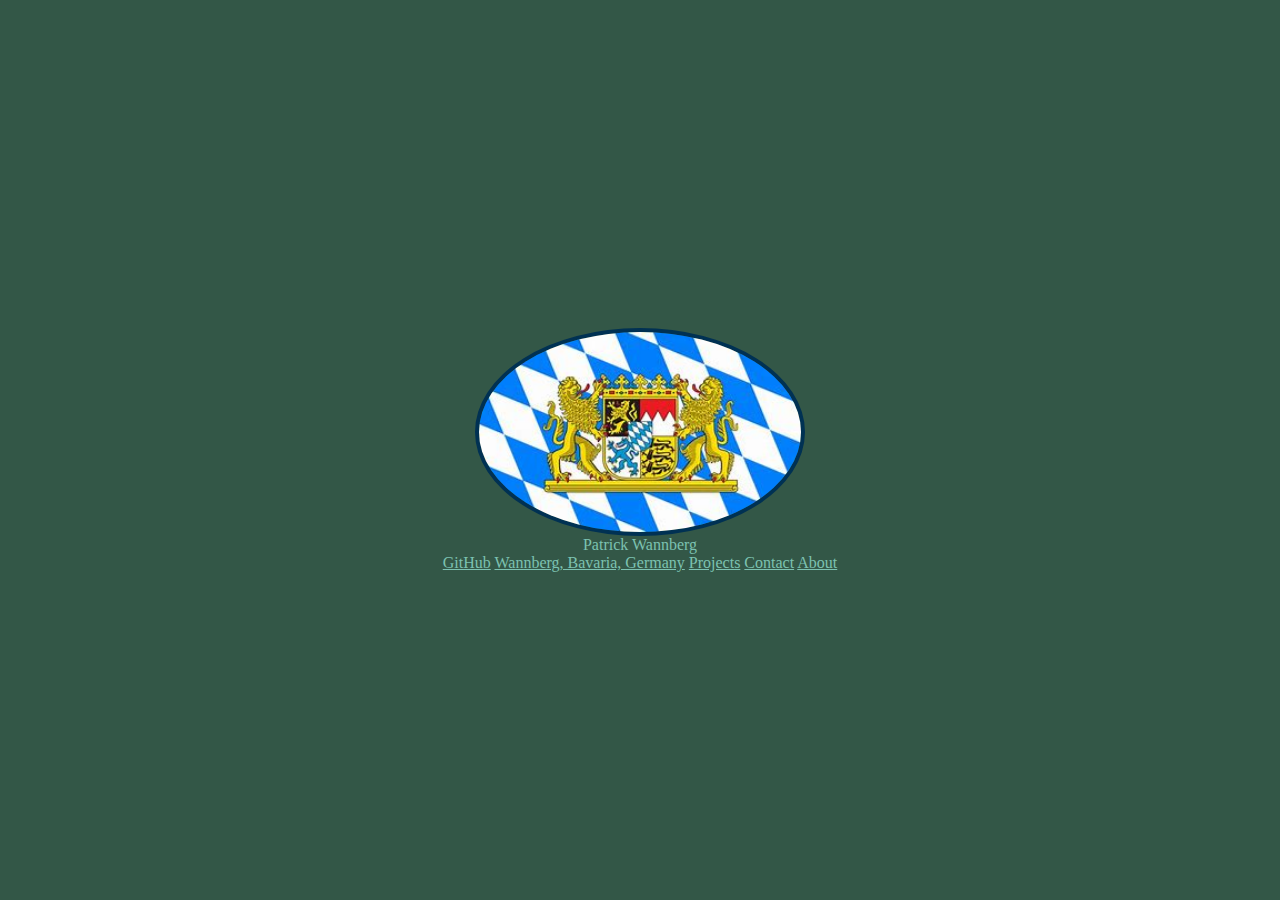
<file: index.html>
<html>
    <head>
        <link rel="stylesheet" href="./index.css">
        <title>Patrick Wannberg</title>
    </head>
    <body>
       <div class="flex-col justify-center align-center w-dvw h-dvh">
            <img src="./pfp_ig.jpg" class = "pfp">
           <hl class="text-primary">Patrick Wannberg</hl>
        <div class="nav">
           <a href="https://github.com/patycak">GitHub</a>
           <a href="https://www.bing.com/maps?mepi=25%7E%7EMiddleOfPage%7ELargeMapLink&ty=18&q=Wannberg%2C+Bavaria%2C+Germany&vdpid=7021188836575150081&ppois=49.7377815246582_11.453648567199707_Wannberg%2C+Bavaria%2C+Germany_%7E&cp=49.738107%7E11.451733&v=2&sV=1&FORM=MIRE&lvl=18.3">Wannberg, Bavaria, Germany</a>
           <a href="./project.html">Projects</a>
           <a href="./contact.html">Contact</a>
           <a href="./about.html">About</a>
        </div>
       </div>
       <style>

       </style>
    </body>
</html>
</file>
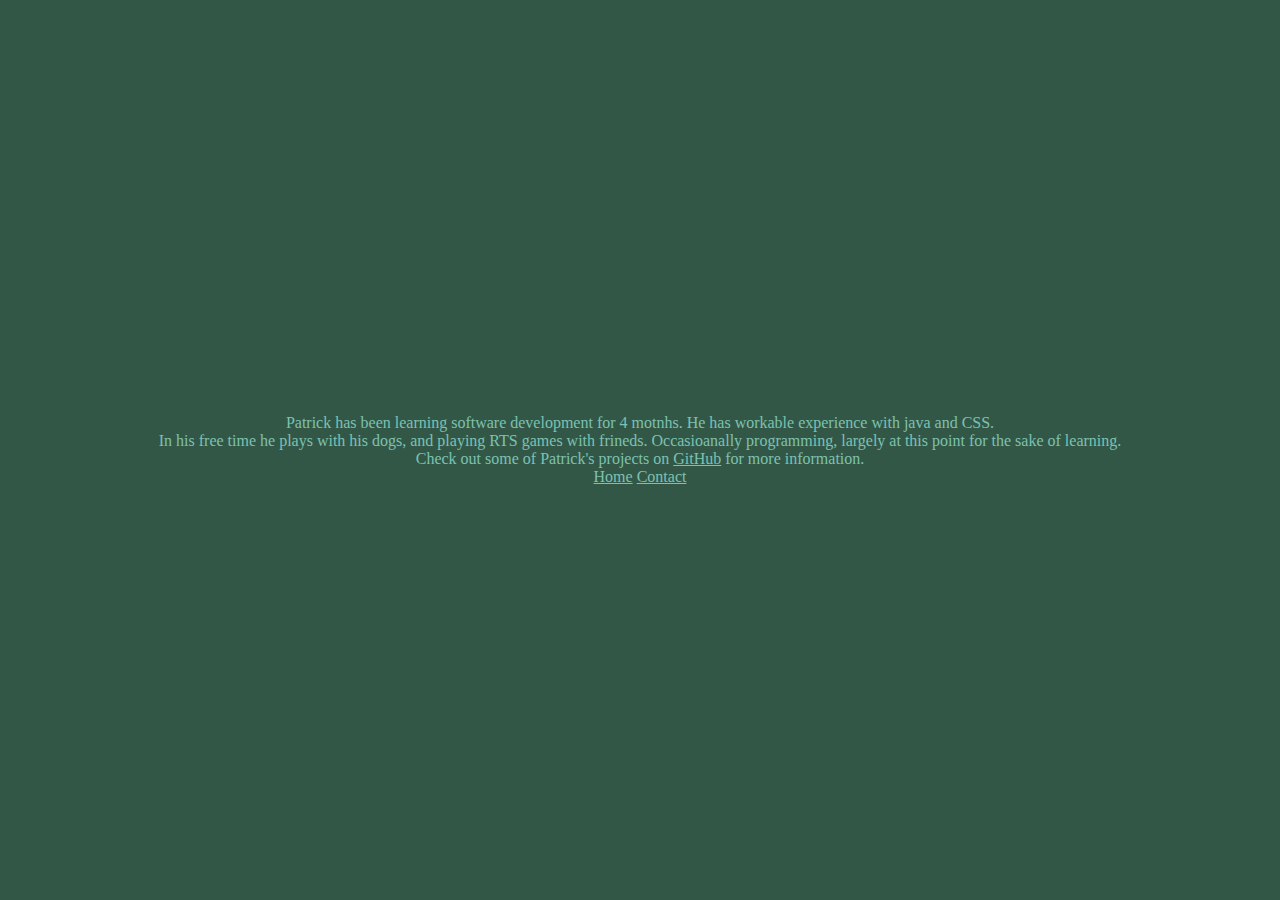
<file: about.html>
<!DoCTYPE html>
<html>
    <head>
        <link rel="stylesheet" href ="./index.css">
        <title>About Patrick</title>
    </head>
    <body>
    <div class="flex-col align-center justify-center w-dvw h-dvh">
            <p> Patrick has been learning software development for 4 motnhs. He has workable experience with java and CSS. </p>
    
            <p> In his free time he plays with his dogs, and playing RTS games with frineds. Occasioanally programming, largely at this point for the sake of learning. </p>
    
            <p> Check out some of Patrick's projects on <a href="https://github.com/patycak">GitHub</a> for more information. </p>
    
            <div class="nav">
                <a href ="./index.html">Home</a>
                <a href ="./contact.html">Contact</a>
            </div>
    </div>
    </body>
</html>
</file>
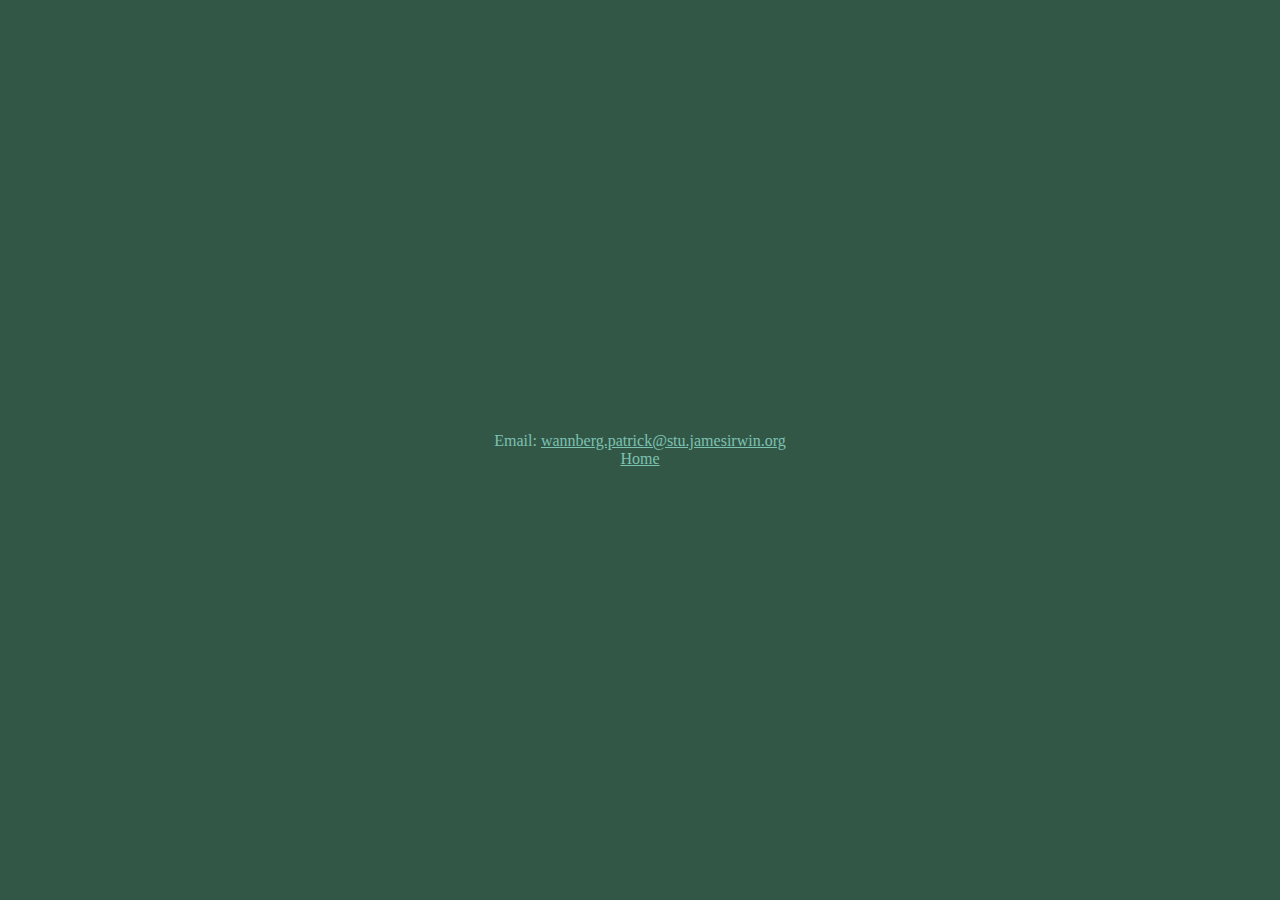
<file: contact.html>
<!DoCTYPE html>
<html>
    <head>
        <link rel="stylesheet" href ="./index.css">
        <title> Contact Patrick Wannberg </title>
    </head>
    <body>
        <div class = "flex-col justify-center align-center w-dvw h-dvh">
            <span>
                Email: <a href = "mailto:wannberg.patrick@stu.jamesirwin.org"> wannberg.patrick@stu.jamesirwin.org </a>
            </span>
            <div class="nav">
                <a href ="./index.html">Home</a>
            </div>
        </div>
    </body>
</html>
</file>
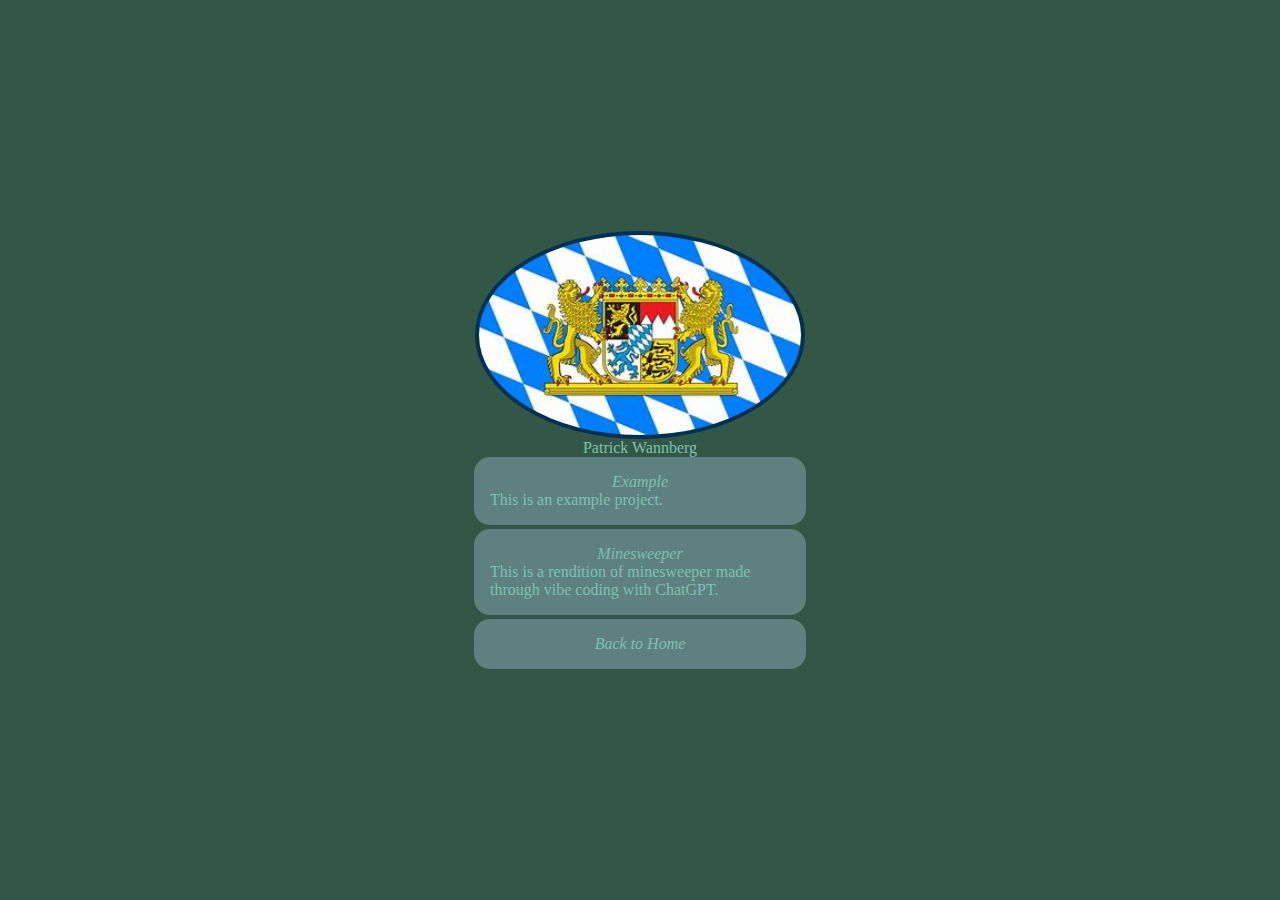
<file: project.html>
<!DOCTYPE html>
<html>
    <head>
        <link rel="stylesheet" href="./index.css">
        <title>Patrick Wannberg</title>
    </head>
    <body>
       <div class="flex-col justify-center align-center w-dvw h-dvh">
            <img src="./pfp_ig.jpg" class = "pfp">
           <hl class="text-primary">Patrick Wannberg</hl>
        <div class="projects">
            <a class="project" href="https://patycak.github.io/att">
                <span class="project-title">Example</span>
                <span class="project-description">This is an example project.</span>                
            </a>
            <a class="project" href="https://patycak.github.io/minesweep">
                <span class="project-title">Minesweeper</span>
                <span class="project-description">This is a rendition of minesweeper made through vibe coding with ChatGPT.</span>
            </a>

            <a class="project" href="https://patycak.github.io">
                <span class="project-title">Back to Home</span>
            </a>
        </div>

       </div>
       <style>
        .projects {
            display: flex;
            flex-direction: column;
            flex-wrap: wrap;
            justify-content: center;
            gap: 0.25em;
        } 

        .project {
            display: flex;
            flex-direction: column;
            max-width: 300px;

            text-decoration: none;
            color: var(--theme-accent-content);
            background: var(--theme-accent);
            border-radius: 1em;
            padding: 1em;
        }

        .project.hover {
            background: var(--theme-secondary);
            color: var(--theme-secondary-content);
        }

        .project-title {
            font-size: 1em;
            text-align: center;
            font-style: italic;
        }

        .text-description {
            color: var(--theme-primary-content);
            font-size: 1em;
            text-align: center;
            font-style: italic;
        }
       </style>
    </body>
</html>
</file>
<file: index.css>
*{
    inset: 0;
    margin: 0;
    padding:0;

    --theme-primary   : #082D0F ;
    --theme-secondary : #17B890 ;
    --theme-accent    : #5E807F ;
    --theme-surface   : #335747 ;

    --theme-primnary-content  : #9DC5BB ;
    --theme-secondary-content : #5E807F ;
    --theme-accent-content    : #17B890 ;
    --theme-surface-content   : #7CC2B1 ;

    color : var(--theme-surface-content);
}

body {
    background : var(--theme-surface);
}

.bg-primary {
    background: var (--theme-primary)
}

.bg-secondary {
    background: var(--theme-secondary)
}

.bg.accent {
    background: var(--theme-accent)
}

.bg.surface {
    background: var(--theme-surface)
}

.text-primary-content {
    color: var(--theme-primnary-content)
}

.text-secondary-content {
    color: var(--theme-secondary-content)
}

.text-accent-content {
    color: var(--theme-accent-content)
}

.text-surface-content {
    color: var(--theme-surface-content)
}

.flex-row{
    display: flex;
    flex-direction: row;
}

.flex-col{
    display: flex;
    flex-direction: column;
}

.justify-center{
    justify-content: center;
}

.align-center{
    align-items: center;
}

.pfp {
    height       : 200px;
    border-radius: 100%;
    border-style : solid;
    border-width : .25em;
    border-color : #003153;
}

.w-dvw {
    width : 100dvw;
}

.h-dvh {
    height: 100dvh;
}
</file>
